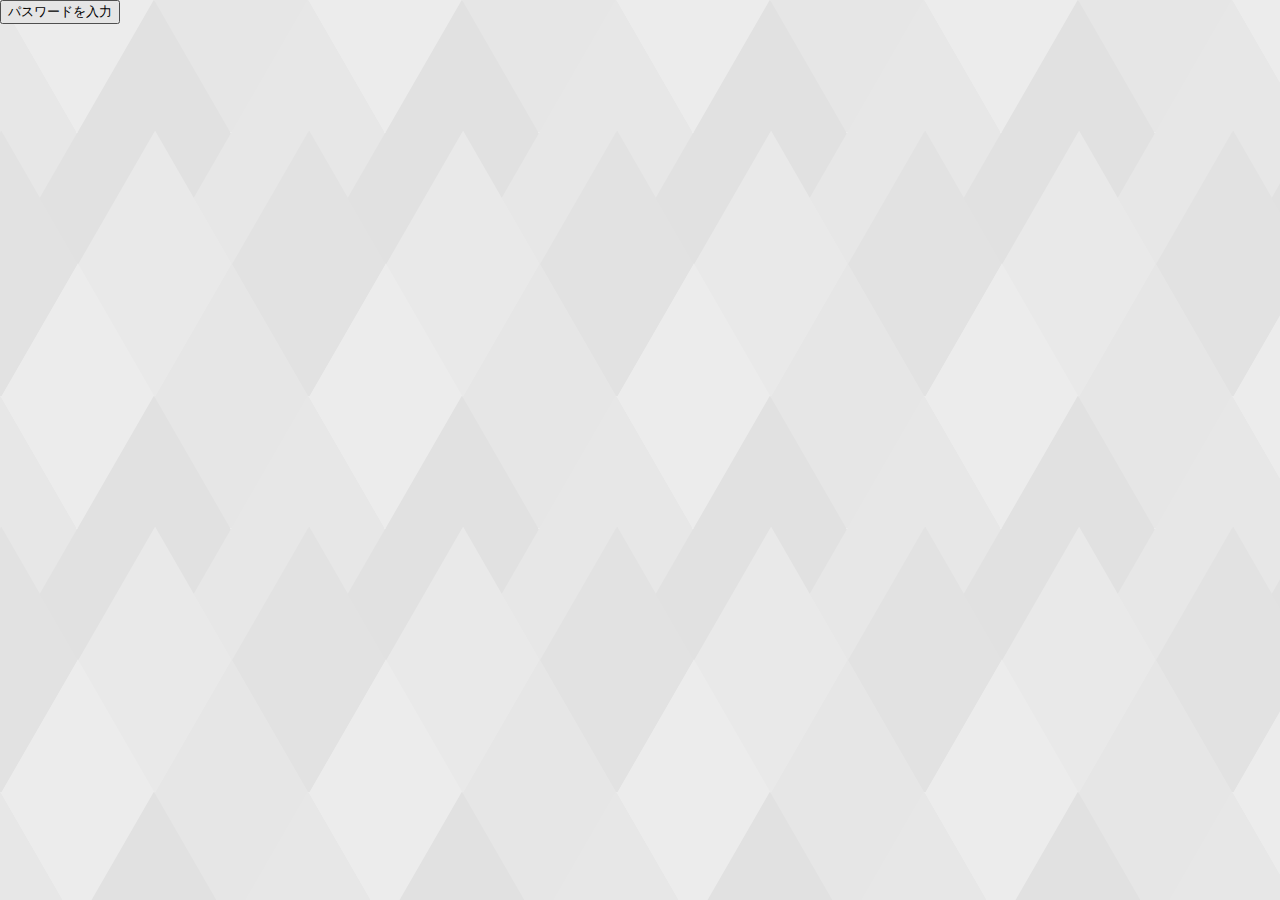
<file: index.html>
<!DOCTYPE html>
<html lang="ja" dir="ltr">
  <head>
    <meta charset="utf-8">
    <meta name="viewport" content="width=device-width,initial-scale=1.0">
    <title>back-portfolio</title>

    <!-- スタイルシートの読み込み -->
    <link rel="stylesheet" href="https://syu-h81.github.io/back-portfolio/style.css">
    <link rel="stylesheet" href="https://syu-h81.github.io/back-portfolio/responsive.css">

    <!-- jquery -->
    <script src="https://ajax.googleapis.com/ajax/libs/jquery/2.1.4/jquery.min.js">
    </script>
  </head>
  <body>
    <div class="gate-area">
      <input type="button" value="パスワードを入力" onclick="gate();">
    </div>

    <script src="https://syu-h81.github.io/back-portfolio/script.js"></script>
  </body>
</html>
</file>
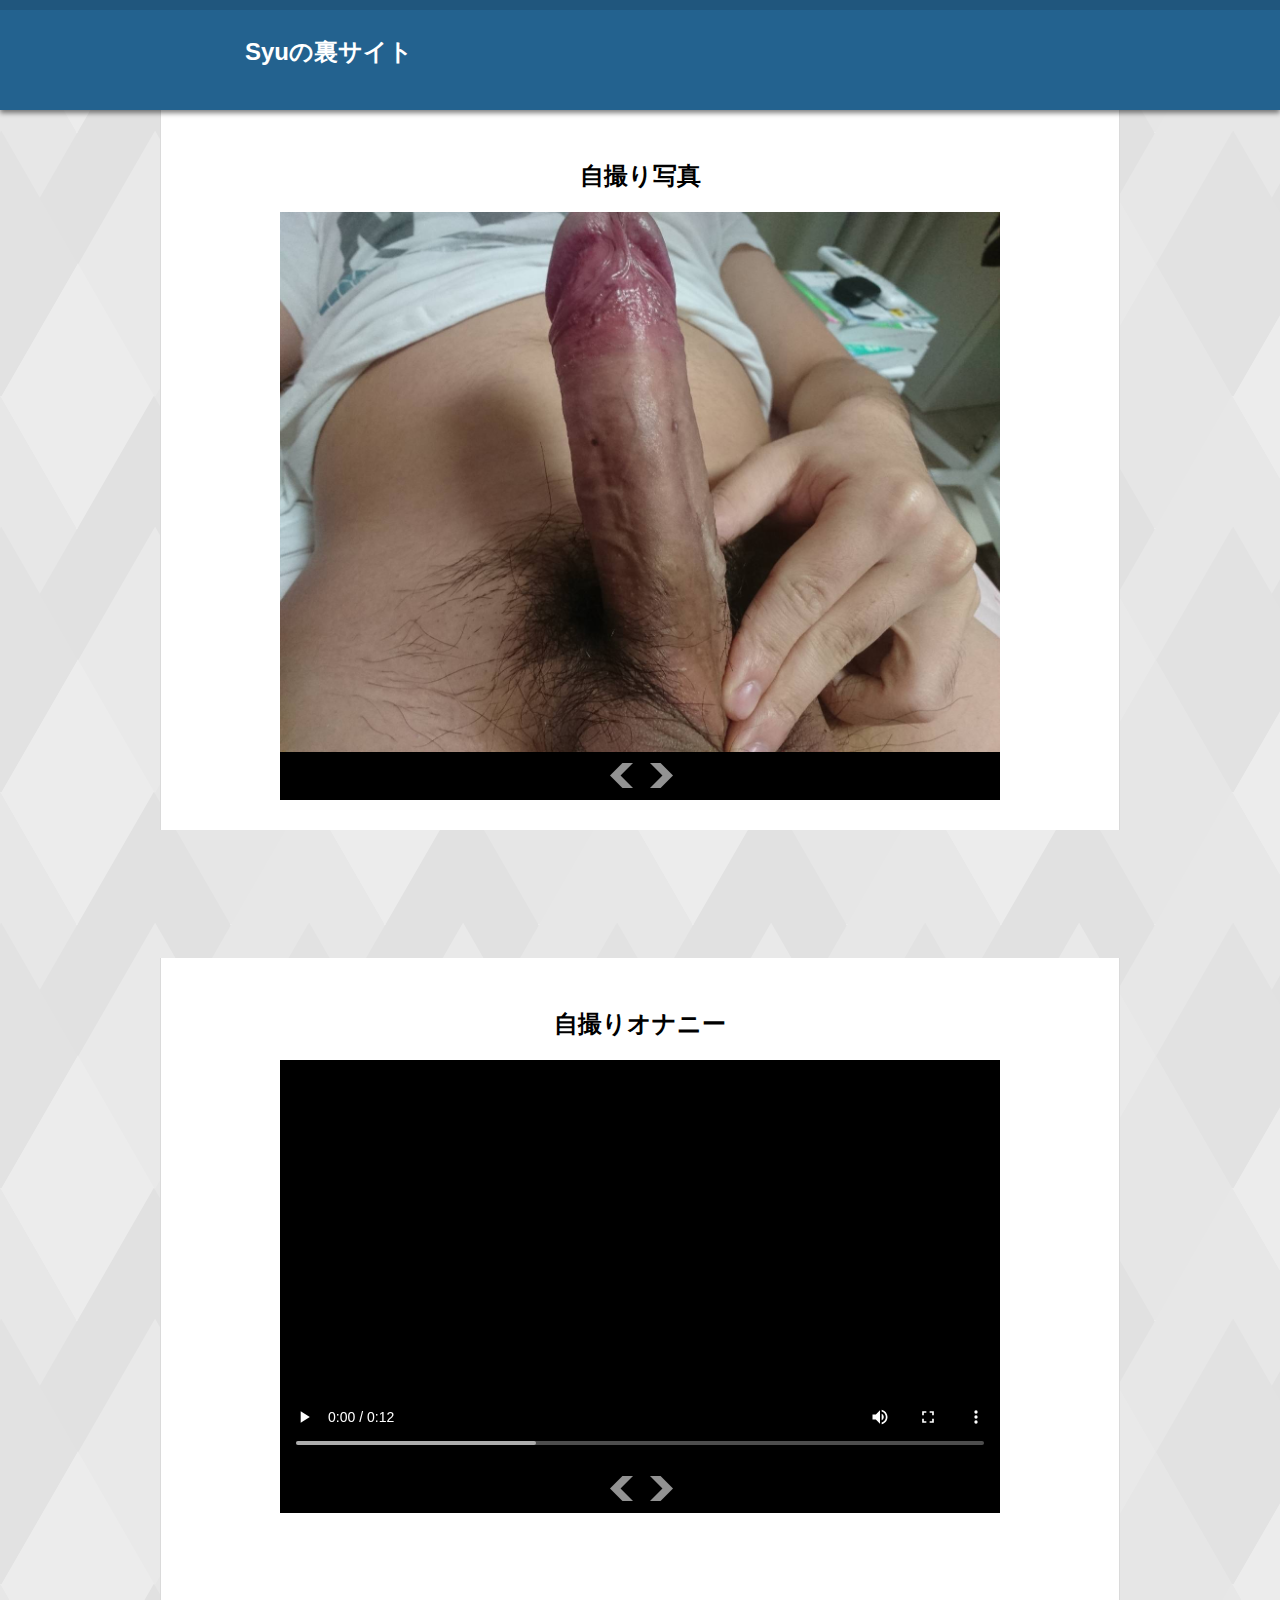
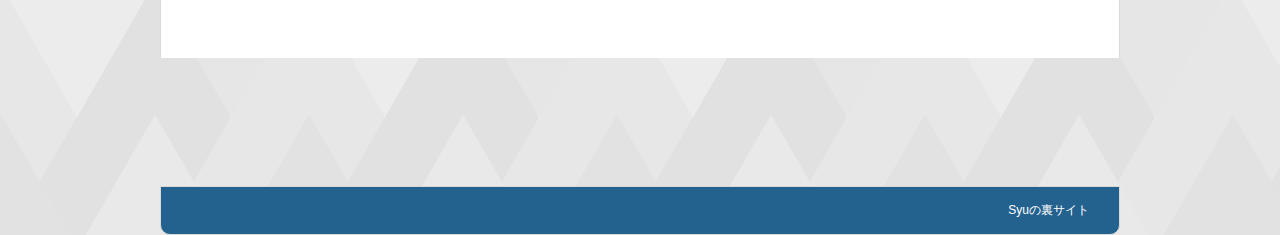
<file: main-top.html>
<!DOCTYPE html>
<html lang="ja" dir="ltr">
  <head>
    <meta charset="utf-8">
    <meta name="viewport" content="width=device-width,initial-scale=1.0">
    <title>back-portfolio</title>

    <!-- スタイルシートの読み込み -->
    <link rel="stylesheet" href="https://syu-h81.github.io/back-portfolio/style.css">
    <link rel="stylesheet" href="https://syu-h81.github.io/back-portfolio/responsive.css">

    <!-- jquery -->
    <script src="https://ajax.googleapis.com/ajax/libs/jquery/2.1.4/jquery.min.js">
    </script>
  </head>

<body>
<header>
<div class="header-contents">
<h1>Syuの裏サイト</h1>
</div><!-- /.header-contents -->
</header>


<div class="main-wrapper">
<section>
  <h2 class="sub-title">自撮り写真</h2>
	<div class="slide">
		<div class="image_box">
			<img id="main_image" src='https://syu-h81.github.io/back-portfolio/2998.jpg' alt="">
		</div>
		<div class="toolbar">
			<div class="nav">
				<div id="prev"></div>
				<div id="next"></div>
			</div>
		</div>
	</div>
</section>
</div><!-- /.main-wrapper -->

<div class="main-wrapper">
<section>
  <h2 class="sub-title">自撮りオナニー</h2>
	<div class="slide">
		<div class="image_box">
			<video id="main_video" src="https://syu-h81.github.io/back-portfolio/ona1.mp4" controls>
      </video>
		</div>
		<div class="toolbar">
			<div class="nav">
				<div id="video-prev"></div>
				<div id="video-next"></div>
			</div>
		</div>
	</div>
</section>
</div><!-- /.main-wrapper -->


<footer>Syuの裏サイト</footer>
<script src="https://syu-h81.github.io/back-portfolio/script.js"></script>

</body>
</html>
</file>
